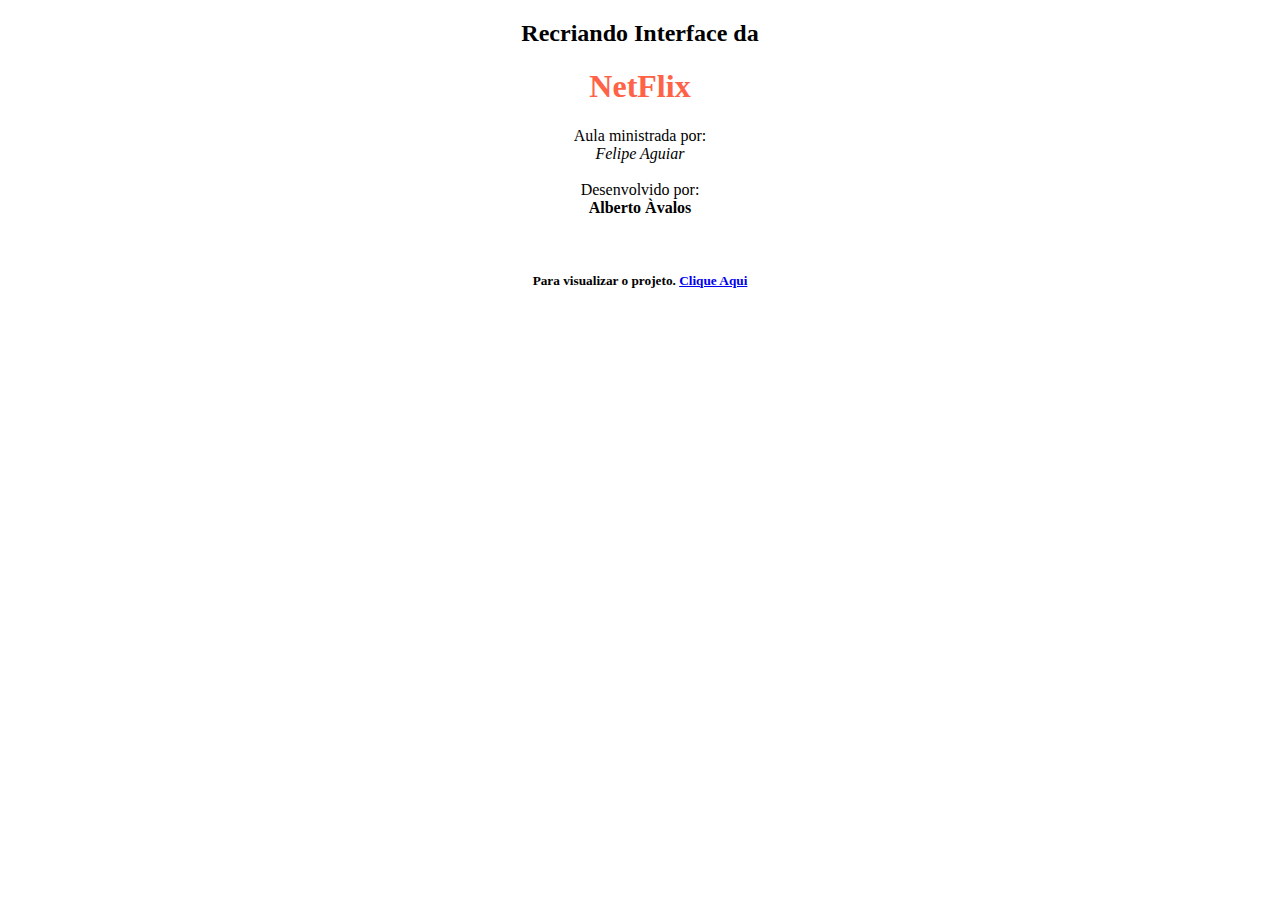
<file: index.html>
<!DOCTYPE html>
<html lang="pt-BR">
<head>
    <meta charset="UTF-8">
    <meta http-equiv="X-UA-Compatible" content="IE=edge">
    <meta name="viewport" content="width=device-width, initial-scale=1.0">
    <title>NetFlix Clone</title>
</head>
<body>
    
    <h2 style="text-align:center;">Recriando Interface da</h2>
    <h1 style="text-align:center;color:tomato;">NetFlix</h1>

    <p style="text-align:center;">
        Aula ministrada por:<br>
        <i>Felipe Aguiar</i><br><br>
        Desenvolvido por: <br>
        <b>Alberto Àvalos</b>
        
    </p>
    <br>
    
    <h5 style="text-align:center;">Para visualizar o projeto. <a href="index2.html">Clique Aqui</a></h5>

     
    
</body>
</html>
</file>
